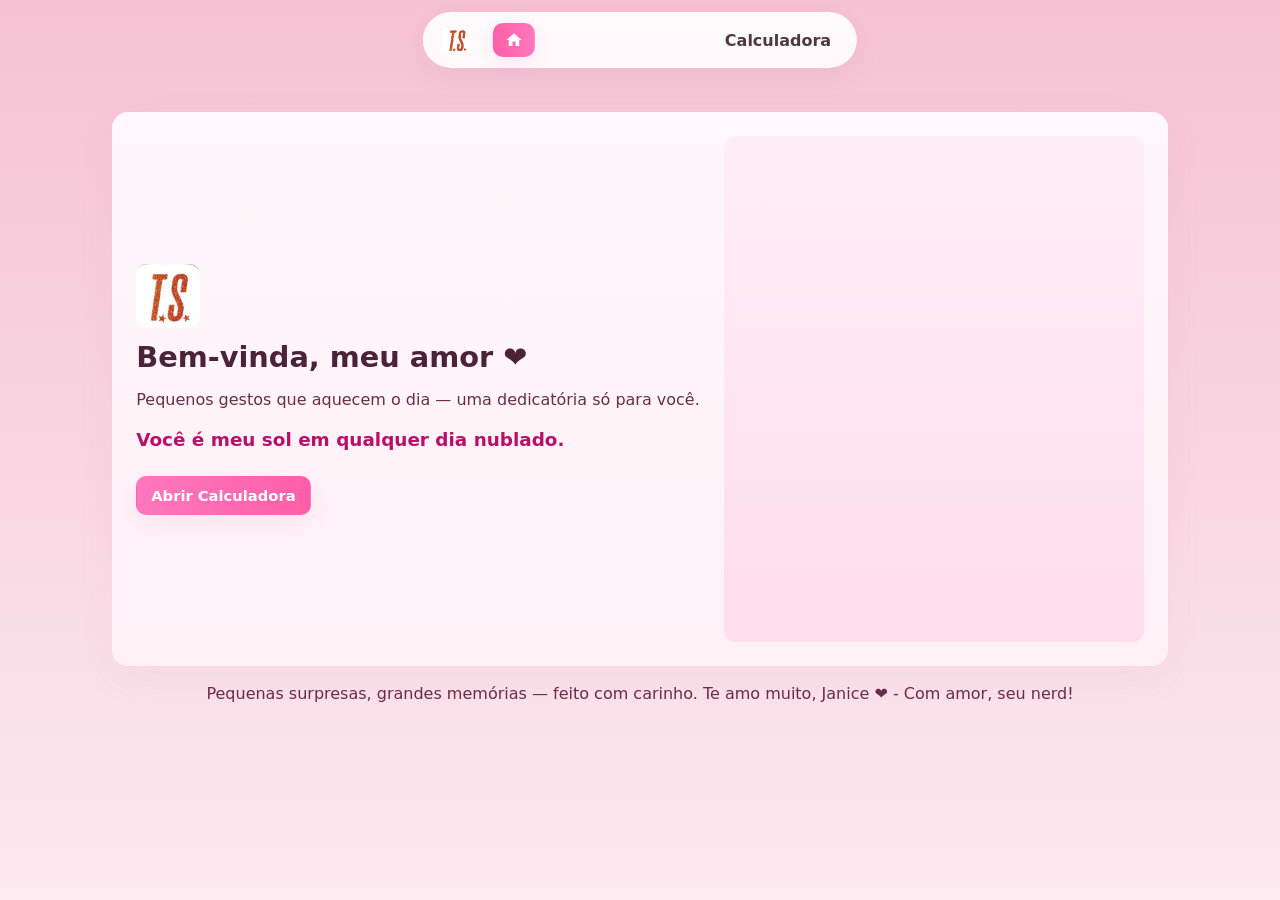
<file: index.html>
<!DOCTYPE html>
<html lang="pt-BR">
<head>
    <meta charset="UTF-8">
    <meta name="viewport" content="width=device-width, initial-scale=1.0">
    <title>Home</title>
    <link rel="stylesheet" href="style.css">
    <link href="https://fonts.googleapis.com/css2?family=Material+Icons" rel="stylesheet">
    <link rel="icon" href="data:;base64,=" />
</head>
<body>

    <!-- Top-centered navigation -->
    <nav class="top-nav" aria-label="Navegação principal">
        <div class="nav-inner">
            <a href="index.html" class="brand-badge" aria-label="Taylor Swift logo">
                <img src="img/tsLogo.png" alt="TS logo" width="28" height="28" style="display:block; border-radius:6px; object-fit:cover;" />
            </a>

            <ul class="nav-list" role="menubar">
                <li role="none"><a role="menuitem" href="index.html" class="nav-item active"><span class="material-icons nav-icon" aria-hidden="true">home</span></a></li>
                <li role="none"><a role="menuitem" href="calculadoraHora.html" class="nav-item"><span class="material-icons nav-icon" aria-hidden="true">calculate</span><span class="nav-label">Calculadora</span></a></li>
            </ul>
        </div>
    </nav>

    <main class="home">
        <div class="home-container">
            <section class="hero-card" role="region" aria-label="Seção principal">
                <div class="hero-left">
                    <img class="hero-logo" src="img/tsLogo.png" alt="TS" width="64" height="64" />
                    <h1 class="hero-title">Bem-vinda, meu amor ❤️</h1>
                    <p class="hero-sub">Pequenos gestos que aquecem o dia — uma dedicatória só para você.</p>

                    <div id="loveMessage" class="love-message" aria-live="polite"></div>

                    <div class="hero-actions">
                        <a class="btn btn-primary" href="calculadoraHora.html">Abrir Calculadora</a>
                    </div>
                </div>

                <aside class="hero-right" id="playlist" aria-label="Player de músicas">
                    <div class="spotify-wrap">
                        <iframe class="spotify-iframe" src="https://open.spotify.com/embed/playlist/6QaO3ULIMwRXdPuPkphBss?utm_source=generator&theme=0" frameborder="0" allow="autoplay; clipboard-write; encrypted-media; fullscreen; picture-in-picture" loading="lazy"></iframe>
                        <iframe class="spotify-iframe-small" src="https://open.spotify.com/embed/track/0ug5NqcwcFR2xrfTkc7k8e?utm_source=generator&theme=0" frameborder="0" allow="autoplay; clipboard-write; encrypted-media; fullscreen; picture-in-picture" loading="lazy"></iframe>
                    </div>
                </aside>
            </section>

            <footer class="home-footer">Pequenas surpresas, grandes memórias — feito com carinho. Te amo muito, Janice ❤️ - Com amor, seu nerd!</footer>
        </div>
    </main>

    <script>
    (function(){
        const messages = [
            'Te amo além das palavras.',
            'Cada dia com você é meu favorito.',
            'Você é minha canção preferida.',
            'Meu amor por você cresce todos os dias.',
            'Você faz meu coração sorrir.',
            'Com você, tudo é melhor.',
            'Você é meu lar e meu lar é você.',
            'Te amo hoje e sempre.',
            'Você é meu sol em qualquer dia nublado.',
            'Amar você é fácil — e real.'
        ];
        try {
            const el = document.getElementById('loveMessage');
            if (!el) return;
            const idx = Math.floor(Math.random() * messages.length);
            el.textContent = messages[idx];
        } catch (e) { /* ignore */ }
    })();
    </script>

</body>
</html>
</file>
<file: style.css>
/* Global reset */
* { box-sizing: border-box; margin: 0; padding: 0; }

:root{
    --pink-50: #fff7fb;
    --pink-100: #ffd6ea;
    --pink-200: #ffb6d1;
    --pink-300: #ff77bd;
    --pink-400: #ff5fa8;
    --accent: #c2185b; /* confident darker pink for emphasis */
    --muted-text: #4b3a3f; /* warm neutral for labels */
    --bg: #f6c1d3; /* page background (user requested kept) */
    --card-shadow: 0 10px 30px rgba(179,99,130,0.08);
    --radius: 12px;
    --gap: 18px;
    --max-width: 1800px; /* increased so main content can grow larger */
    --surface: #ffffff;
}

html,body{ height:100%; }
body{
    font-family: Inter, system-ui, -apple-system, 'Segoe UI', Roboto, 'Helvetica Neue', Arial;
    background: linear-gradient(180deg, var(--bg) 0%, #fbeaf0 100%);
    color: #222;
    padding: 28px;
    display:flex;
    justify-content:center;
}

.app-shell{ width:100%; max-width:var(--max-width); padding:12px; }

/* Ensure main container contains its children and nothing bleeds out */
.container{
    display:grid; grid-template-columns: 1fr 900px; gap:28px; align-items:start;
    background:var(--pink-50); padding:28px; border-radius:var(--radius); box-shadow:var(--card-shadow);
    position:relative;
    overflow: visible; /* allow container to expand beyond viewport so user can visualize large tables */
}

/* Header */
.app-header{
    display:flex; align-items:center; justify-content:space-between;
    gap:16px; margin-bottom:var(--gap);
}
.brand{ display:flex; align-items:center; gap:12px; }
.brand .logo{ font-size:28px; }
.brand h1{ font-size:1.1rem; color:var(--muted-text); }
.brand .subtitle{ font-size:0.85rem; color:rgba(75,58,63,0.7); }

.header-actions{ display:flex; gap:10px; }

/* Buttons system */
.btn{ display:inline-flex; align-items:center; gap:8px; padding:8px 12px; border-radius:10px; cursor:pointer; border:1px solid transparent; font-weight:600; font-size:0.92rem; }
.btn svg.icon{ opacity:0.95; }

.btn-primary{ background: linear-gradient(90deg,var(--pink-400),var(--pink-300)); color:#fff; box-shadow: 0 8px 24px rgba(231,126,166,0.12); }
.btn-ghost{ background:transparent; color:var(--accent); border-color: transparent; }
.btn-outline{ background:var(--pink-100); color:var(--muted-text); border:1px solid rgba(0,0,0,0.04); }

.btn:focus{ outline: 3px solid rgba(255,95,168,0.14); outline-offset:2px; }

/* Center text inside the primary Calculate button specifically */
#calculateBtn {
    /* keep minimum width for comfortable tap target */
    min-width: 140px;
    /* ensure the button content (text) is centered horizontally */
    justify-content: center; /* works because .btn uses inline-flex */
    padding: 12px 18px;
}

/* Cards */
.card{ background:var(--surface); border-radius:10px; padding:16px; box-shadow: 0 4px 18px rgba(20,20,20,0.03); }
.card-header{ margin-bottom:12px; }
.card-header h2{ font-size:1rem; color:var(--muted-text); }
.card-header .muted{ color:rgba(75,58,63,0.6); font-size:0.85rem; margin-top:6px; }

/* Form layout */
.form-grid{ display:flex; flex-direction:column; gap:12px; }
.row{ display:flex; gap:12px; }
.row .form-group{ flex:1; min-width:0; }
.form-group{ display:flex; flex-direction:column; gap:6px; }
label{ font-size:0.92rem; color:var(--muted-text); font-weight:600; }
input[type="time"], input[type="search"]{
    padding:10px 12px; border-radius:8px; border:1px solid #f0c8d6; background:#fff; font-size:0.97rem; color:#222;
}
input[type="search"]{ width:100%; }

input[type="time"]:focus, input[type="search"]:focus{ box-shadow: 0 6px 20px rgba(255,95,168,0.08); outline: none; }

.form-actions{ display:flex; gap:16px; align-items:center; margin-top:8px; }
.result{ margin-left:auto; text-align:right; }
.result-title{ font-size:0.85rem; color:rgba(34,34,34,0.6); }
.result-value{ font-size:1.6rem; color:var(--accent); font-weight:700; }

/* Panel (right column) */
.card-panel{ display:flex; flex-direction:column; gap:12px; }
.panel-controls{ display:flex; gap:12px; align-items:center; }
.search{ flex:1; }
.summary{ display:flex; gap:12px; }
.summary-item{ background:linear-gradient(90deg,#fff 0%, #fff0f6 100%); padding:8px 10px; border-radius:8px; min-width:90px; }
.summary-item .label{ font-size:0.75rem; color:rgba(75,58,63,0.7); }
.summary-item .value{ font-weight:700; color:var(--muted-text); margin-top:4px; }

.table-wrap{
    overflow: visible; /* keep table visible, page will scroll if needed */
    max-height: none;
    height: auto;
}

#hoursTable{ width:100%; border-collapse:collapse; margin-top:6px; min-width:0; table-layout: fixed; }

#hoursTable th, #hoursTable td{ padding:8px 10px; border-bottom:1px solid #f3e9ef; text-align:left; white-space:normal; word-break:break-word; font-size:0.95rem; }

/* Remove previous nowrap override and ensure table cells can wrap */
#hoursTable th, #hoursTable td { white-space: normal !important; }

@media (max-width:1000px){
    .container{ grid-template-columns: 1fr; }
    .card-panel{ order:2; }
    .card-form{ order:1; }
    .panel-controls{ flex-direction:column; align-items:stretch; }
    .table-wrap{ max-height: none; overflow: visible; }
}

/* Modal kept mostly same but refined */
.modal-overlay{ display:none; position:fixed; inset:0; align-items:center; justify-content:center; padding:18px; z-index:3000; }
.modal-overlay[aria-hidden="false"]{ display:flex; background: rgba(0,0,0,0.36); }

.modal-card{ background:var(--surface); padding:18px; border-radius:12px; width:560px; max-width:calc(100% - 40px); box-shadow:0 20px 60px rgba(0,0,0,0.16); display:flex; flex-direction:column; gap:12px; }
.modal-header{ display:flex; gap:12px; align-items:center; }
.modal-header .modal-icon{ font-size:28px; }
.modal-header h3{ margin:0; font-size:1.05rem; color:var(--muted-text); }
.modal-header .muted{ color:rgba(75,58,63,0.6); font-size:0.9rem; margin-top:4px; }

.modal-body{ display:flex; flex-direction:column; gap:12px; }
.modal-controls{ display:flex; gap:12px; align-items:center; }
.modal-controls .select-all{ display:flex; align-items:center; gap:8px; font-weight:600; color:var(--muted-text); }
.modal-controls input[type="search"]{ flex:1; padding:10px 12px; border-radius:8px; border:1px solid #f0c8d6; }

.clear-list{ display:flex; flex-direction:column; gap:8px; max-height:280px; overflow:auto; padding-right:6px; }
.clear-list .clear-item{ display:flex; align-items:center; gap:12px; padding:10px 12px; border-radius:8px; border:1px solid rgba(0,0,0,0.04); background:linear-gradient(90deg,#fff,#fff7fb); }
.clear-list .clear-item .meta{ display:flex; flex-direction:column; gap:4px; }
.clear-list .clear-item .meta .date{ font-weight:700; color:var(--muted-text); }
.clear-list .clear-item .meta .note{ font-size:0.9rem; color:rgba(75,58,63,0.6); }

.modal-footer{ display:flex; justify-content:space-between; align-items:center; gap:12px; }
.modal-actions{ display:flex; gap:10px; }
.modal-btn{ padding:10px 14px; border-radius:10px; font-weight:700; cursor:pointer; border:none; }
.modal-btn-ghost{ background:transparent; color:var(--muted-text); border:1px solid rgba(0,0,0,0.06); }
.modal-btn-primary{ background: linear-gradient(90deg,var(--pink-400),var(--pink-300)); color:#fff; }
.modal-btn-danger{ background: #ff6b86; color:#fff; box-shadow: 0 8px 28px rgba(255,95,168,0.12); }

/* ensure modal is usable on small screens */
@media (max-width:600px){
    .modal-card{ width:100%; padding:14px; }
    .clear-list{ max-height:220px; }
}

/* Accessibility helpers */
.sr-only{ position:absolute; width:1px; height:1px; padding:0; margin:-1px; overflow:hidden; clip:rect(0,0,0,0); border:0; }

/* Selectable row styles */
#hoursTable tbody tr.selectable{ cursor:pointer; }
#hoursTable tbody tr.row-selected{ background: rgba(255,95,168,0.08); outline:2px dashed rgba(255,95,168,0.16); }

/* Responsive */
@media (max-width:1000px){
    .container{ grid-template-columns: 1fr; }
    .card-panel{ order:2; }
    .card-form{ order:1; }
    .panel-controls{ flex-direction:column; align-items:stretch; }
    .table-wrap{ max-height: none; overflow: visible; }
}

@media (prefers-reduced-motion: reduce){ *{ transition:none !important; } }

/* Small adjustments to ensure compatibility with existing JS expecting certain classes/ids */
#calculateBtn{ min-width:120px; }
#hoursTable th, #hoursTable td{ white-space:nowrap; }

/* Top-centered navigation bar */
.top-nav{ position:fixed; left:50%; transform:translateX(-50%); top:12px; background: rgba(255,255,255,0.9); border-radius:999px; padding:8px 14px; box-shadow:0 8px 30px rgba(120,38,100,0.06); z-index:2000; }
.top-nav .nav-inner{ display:flex; align-items:center; gap:12px; }
.top-nav .brand-badge{ display:inline-flex; align-items:center; justify-content:center; width:40px; height:40px; border-radius:50%; overflow:hidden; text-decoration:none; }
.top-nav .nav-list{ list-style:none; display:flex; gap:8px; align-items:center; margin-left:4px; }
.top-nav .nav-item{ display:inline-flex; gap:8px; align-items:center; padding:8px 12px; border-radius:10px; text-decoration:none; color:var(--muted-text); font-weight:700; }
.top-nav .nav-item .nav-icon{ font-size:18px; display:inline-block; }
.top-nav .nav-item.active{ background: linear-gradient(90deg,var(--pink-400),var(--pink-300)); color:#fff; box-shadow: 0 6px 18px rgba(197,44,122,0.08); }
.top-nav .nav-item:focus{ outline:3px solid rgba(255,95,168,0.12); }

@media (max-width:700px){
    .top-nav{ left:12px; transform:none; right:12px; top:12px; }
    .top-nav .nav-list{ gap:6px; }
}

/* Home page redesign */
.home{ padding:84px 20px; }
.home-container{ max-width:1100px; margin:0 auto; }
.hero-card{ display:flex; gap:24px; background:linear-gradient(180deg,#fff7fb,#fff0f6); padding:24px; border-radius:16px; box-shadow:0 12px 40px rgba(179,99,130,0.06); align-items:stretch; }
.hero-left{ flex:1; display:flex; flex-direction:column; gap:12px; justify-content:center; }
.hero-right{ width:420px; display:flex; flex-direction:column; gap:12px; }
.hero-logo{ border-radius:10px; }
.hero-title{ font-size:1.8rem; margin:0; color:#4b2338; }
.hero-sub{ color:#6b2b4a; margin-top:4px; }
.love-message{ font-size:1.15rem; color:#b80f6b; font-weight:700; margin-top:8px; }
.hero-actions{ display:flex; gap:10px; margin-top:14px; }
.btn{ display:inline-flex; align-items:center; justify-content:center; padding:10px 14px; border-radius:10px; font-weight:700; text-decoration:none; }
.btn-primary{ background:linear-gradient(90deg,#ff77bd,#ff5fa8); color:#fff; }
.btn-ghost{ background:transparent; color:#b80f6b; border:1px solid rgba(184,15,107,0.08); }

.spotify-wrap{ background:linear-gradient(180deg,#ffeef6,#ffdded); padding:14px; border-radius:12px; }
.spotify-iframe{ width:100%; height:320px; border-radius:10px; border:0; }
.spotify-iframe-small{ width:100%; height:150px; border-radius:10px; border:0; }

.home-footer{ margin-top:18px; text-align:center; color:#6b2b4a; }

@media (max-width:950px){
    .hero-card{ flex-direction:column; }
    .hero-right{ width:100%; }
    .spotify-iframe{ height:260px; }
}

/* End of file */
</file>
